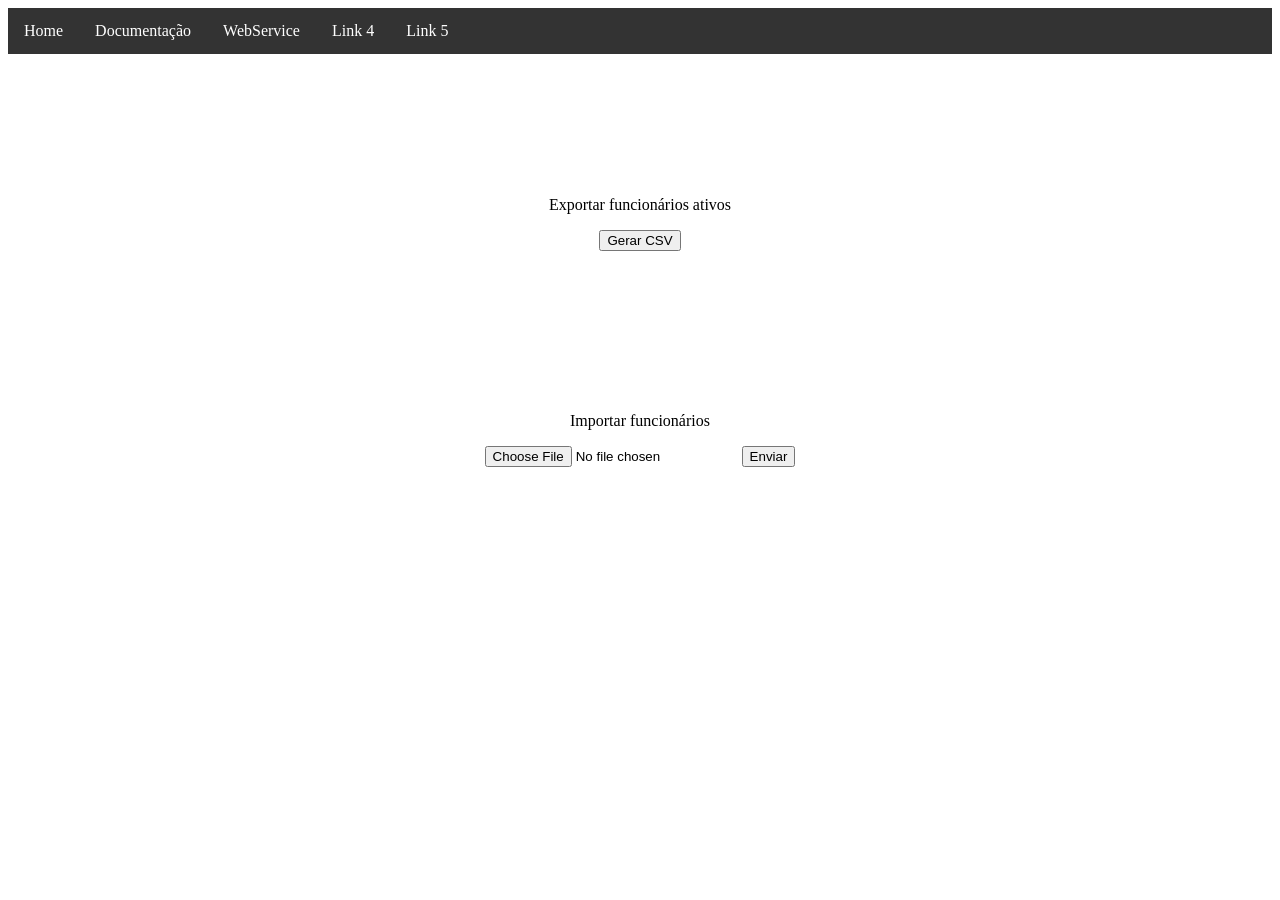
<file: view/sincFuncionario.html>
<!DOCTYPE html>
<html lang="en">
<head>
    <meta charset="UTF-8">
    <meta name="viewport" content="width=device-width, initial-scale=1.0">
    <link rel="stylesheet" href="../css/sincFuncionario.css">
    <title>Document</title>
</head>
<body>
    <div>
        <header class="navbar">
            <a href="home">Home</a>
            <div class="subnav">
                <button class="subnavbtn">Documentação<i class="fa fa-caret-down"></i></button>
                <div class="subnav-content">
                    <a href="">PontoWEB</a>
                    <a href="">AcessoWEB</a>
                </div>
            </div>
        <div class="subnav">
            <button class="subnavbtn">WebService<i class="fa fa-caret-down"></i></button>
            <div class="subnav-content">
                <a href="sincfun">Funcionários</a>
                <a href="sincafast">Afastamentos</a>
                <a href="sinctotal">Totais</a>
            </div>
        </div>
        <div class="subnav">
            <button class="subnavbtn">Link 4 <i class="fa fa-caret-down"></i></button>
            <div class="subnav-content">
                <a href="">Sub Link7</a>
                <a href="">Sub Link8</a>
                <a href="">Sub Link9</a>
            </div>
        </div>
        <a href="">Link 5</a>
        </header>
    <div class="form">
        <p>Exportar funcionários ativos</p>
        <input type="submit" value="Gerar CSV">
    </div> </br>
    <div class="form">
        <p>Importar funcionários</p>
        <input name="csvfile" type="file" accept=".csv">
        <input type="submit" name="csvfile" value="Enviar" >
    </div>
</body>
</html>
</file>
<file: css/sincFuncionario.css>
.navbar {
    overflow: hidden;
    background-color: #333;
}

.navbar a {
    float: left;
    font-size: 16px;
    color: #fff;
    text-align: center;
    padding: 14px 16px;
    text-decoration: none;
}

.subnav {
    float: left;
    overflow: hidden;
}

.subnav .subnavbtn {
    font-size: 16px;
    border: none;
    outline: none;
    color: #fff;
    padding: 14px 16px;
    background-color: inherit;
    font-family: inherit;
    margin: 0;
}

.navbar a:hover, .subnav:hover .subnavbtn {
    background-color: #ff0000;
}

.subnav-content {
    display: none;
    position: absolute;
    left: 0;
    background-color: #ff0000;
    width: 100%;
    z-index: 1;
}

.subnav-content a {
    float: left;
    color: #fff;
    text-decoration: none;
}

.subnav-content a:hover {
    background-color: #eee;
    color: black;
}

.subnav:hover .subnav-content {
    display: block;
}

.form {
    padding-top: 10%;
    text-align: center;
}
</file>
